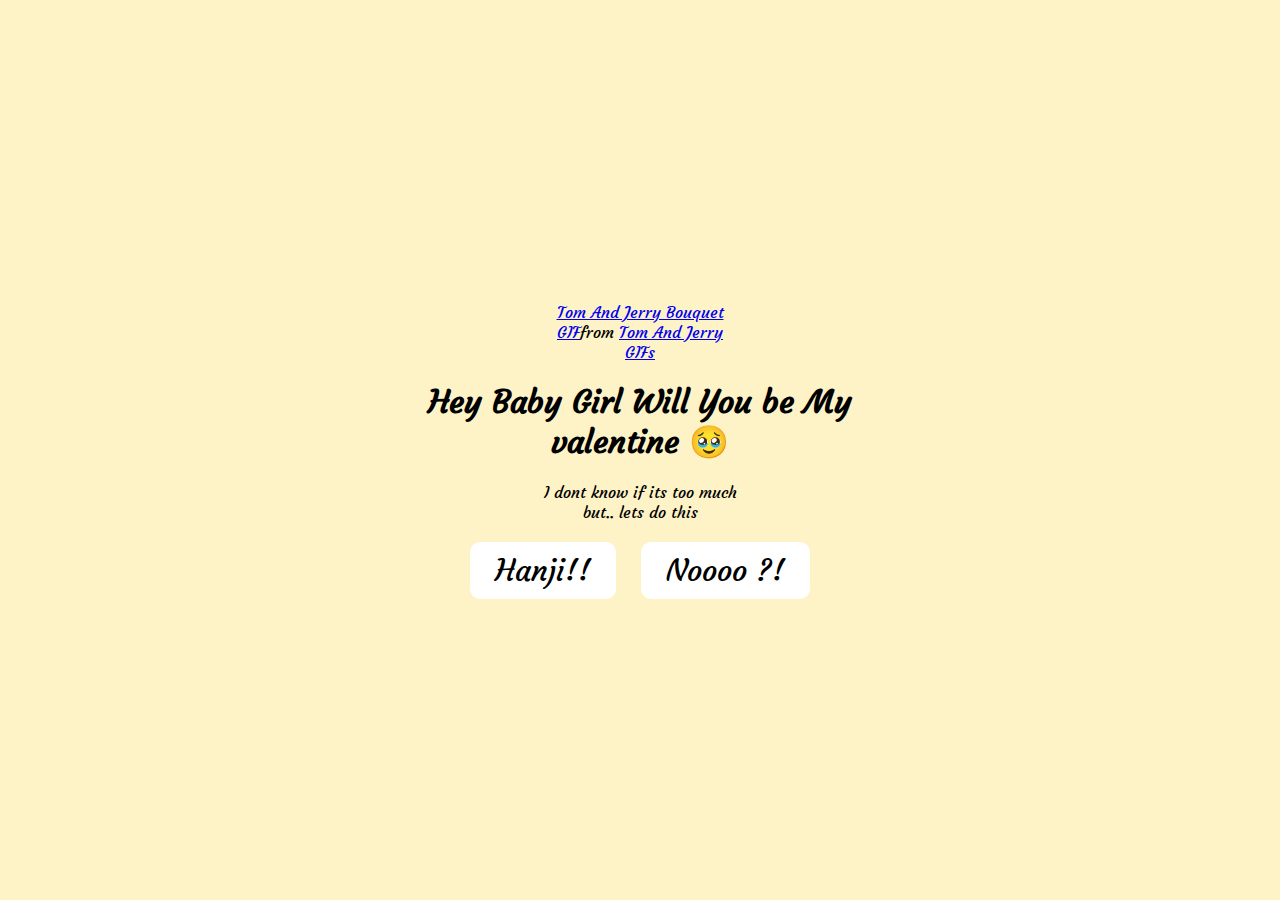
<file: pasandida aurat's project - Copy/Valentine project/index.html>
<!DOCTYPE html>
<html lang="en">

<head>
    <meta charset="UTF-8">
    <meta name="viewport" content="width=device-width, initial-scale=1.0">
    <title>HEHE PROPOSAL</title>
    <link rel="stylesheet" href="style.css">
    <link rel="preconnect" href="https://fonts.googleapis.com">
    <link rel="preconnect" href="https://fonts.gstatic.com" crossorigin>
    <link
        href="https://fonts.googleapis.com/css2?family=Bebas+Neue&family=Courgette&family=Poppins:ital,wght@0,100;0,200;0,300;0,400;0,500;0,600;0,700;0,800;0,900;1,100;1,200;1,300;1,400;1,500;1,600;1,700;1,800;1,900&family=Shadows+Into+Light&display=swap"
        rel="stylesheet">
</head>

<body>
    <div class="container">
        <div class="tenor-gif-embed" data-postid="10694076" data-share-method="host" data-aspect-ratio="1.33758"
            data-width="100%"><a href="https://tenor.com/view/tom-and-jerry-bouquet-gif-10694076">Tom And Jerry Bouquet
                GIF</a>from <a href="https://tenor.com/search/tom+and+jerry-gifs">Tom And Jerry GIFs</a></div>
        <script type="text/javascript" async src="https://tenor.com/embed.js"></script>
        <h1>Hey Baby Girl Will You be My valentine 🥹</h1>
        <p>I dont know if its too much <br>but.. lets do this</p>

        <div class="btn">
            <a href="yes.html">Hanji!!</a>
            <a href="no1.html">Noooo ?!</a>
        </div>
    </div>
</body>

</html>
</file>
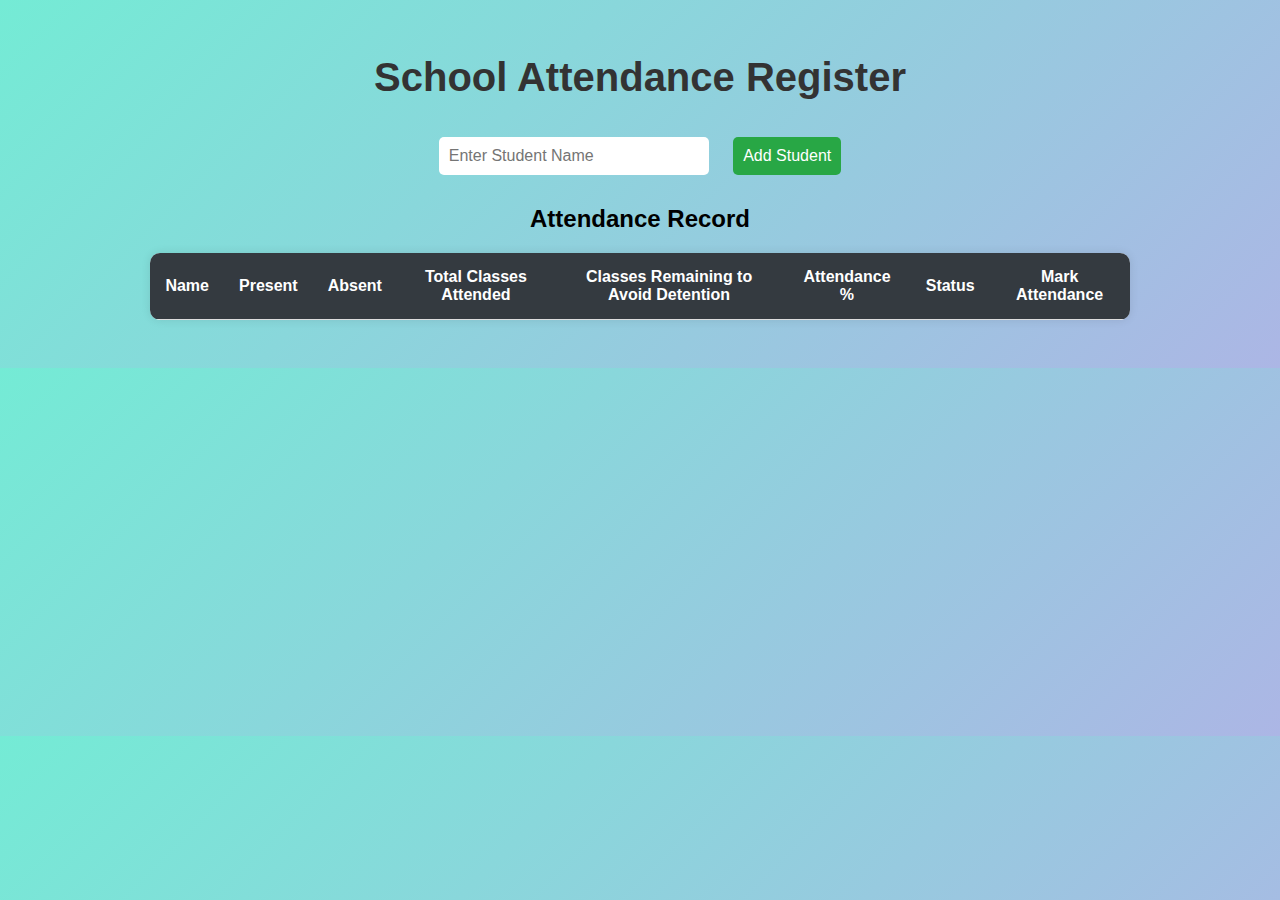
<file: proj/lol.html>
<!DOCTYPE html>
<html lang="en">
<head>
    <meta charset="UTF-8">
    <meta name="viewport" content="width=device-width, initial-scale=1.0">
    <title>School Attendance Register</title>
    <style>
        body {
            font-family: 'Poppins', sans-serif;
            text-align: center;
            background: linear-gradient(135deg, #74ebd5, #acb6e5);
            padding: 20px;
        }
        h1 {
            color: #333;
            font-size: 2.5em;
        }
        input, button {
            padding: 10px;
            margin: 10px;
            border: none;
            border-radius: 5px;
            font-size: 1em;
        }
        input {
            width: 250px;
        }
        button {
            cursor: pointer;
            background-color: #28a745;
            color: white;
            transition: 0.3s;
        }
        button:hover {
            background-color: #218838;
        }
        table {
            width: 80%;
            margin: 20px auto;
            border-collapse: collapse;
            background: white;
            border-radius: 10px;
            overflow: hidden;
            box-shadow: 0 0 10px rgba(0, 0, 0, 0.1);
        }
        th, td {
            padding: 15px;
            border-bottom: 1px solid #ddd;
            text-align: center;
        }
        th {
            background-color: #343a40;
            color: white;
        }
        .present {
            color: green;
            font-weight: bold;
        }
        .absent {
            color: black;
            font-weight: bold;
        }
        .detained {
            color: red;
            font-weight: bold;
        }
        .attendance-buttons button {
            padding: 5px 10px;
            margin: 5px;
            font-size: 1em;
        }
    </style>
</head>
<body>
    <h1>School Attendance Register</h1>
    <input type="text" id="studentName" placeholder="Enter Student Name">
    <button onclick="addStudent()">Add Student</button>
    
    <h2>Attendance Record</h2>
    <table>
        <thead>
            <tr>
                <th>Name</th>
                <th>Present</th>
                <th>Absent</th>
                <th>Total Classes Attended</th>
                <th>Classes Remaining to Avoid Detention</th>
                <th>Attendance %</th>
                <th>Status</th>
                <th>Mark Attendance</th>
            </tr>
        </thead>
        <tbody id="attendanceList"></tbody>
    </table>
    
    <script>
        let students = {};
        const REQUIRED_ATTENDANCE_PERCENTAGE = 70;

        function addStudent() {
            let name = document.getElementById("studentName").value.trim();
            if (name === "") {
                alert("Please enter the student's name");
                return;
            }
            if (!students[name]) {
                students[name] = { present: 0, absent: 0 };
                updateTable();
            } else {
                alert("Student already exists.");
            }
        }

        function markAttendance(name, status) {
            if (!students[name]) return;
            if (status === 'Present') {
                students[name].present++;
            } else {
                students[name].absent++;
            }
            updateTable();
        }

        function updateTable() {
            let table = document.getElementById("attendanceList");
            table.innerHTML = "";
            
            for (let name in students) {
                let totalClasses = students[name].present + students[name].absent;
                let attendancePercentage = totalClasses > 0 ? ((students[name].present / totalClasses) * 100).toFixed(2) : 0;
                let status = attendancePercentage >= REQUIRED_ATTENDANCE_PERCENTAGE ? "Allowed" : "Detained";
                let statusClass = attendancePercentage >= REQUIRED_ATTENDANCE_PERCENTAGE ? "" : "detained";
                let requiredClasses = Math.ceil((totalClasses * REQUIRED_ATTENDANCE_PERCENTAGE) / 100);
                let remainingClasses = Math.max(0, requiredClasses - students[name].present);
                
                let row = `<tr>
                    <td>${name}</td>
                    <td class="present">${students[name].present}</td>
                    <td class="absent">${students[name].absent}</td>
                    <td>${totalClasses}</td>
                    <td>${remainingClasses}</td>
                    <td>${attendancePercentage}%</td>
                    <td class="${statusClass}">${status}</td>
                    <td class="attendance-buttons">
                        <button onclick="markAttendance('${name}', 'Present')">✅</button>
                        <button onclick="markAttendance('${name}', 'Absent')">❌</button>
                    </td>
                </tr>`;
                
                table.innerHTML += row;
            }
        }
    </script>
</body>
</html>
</file>
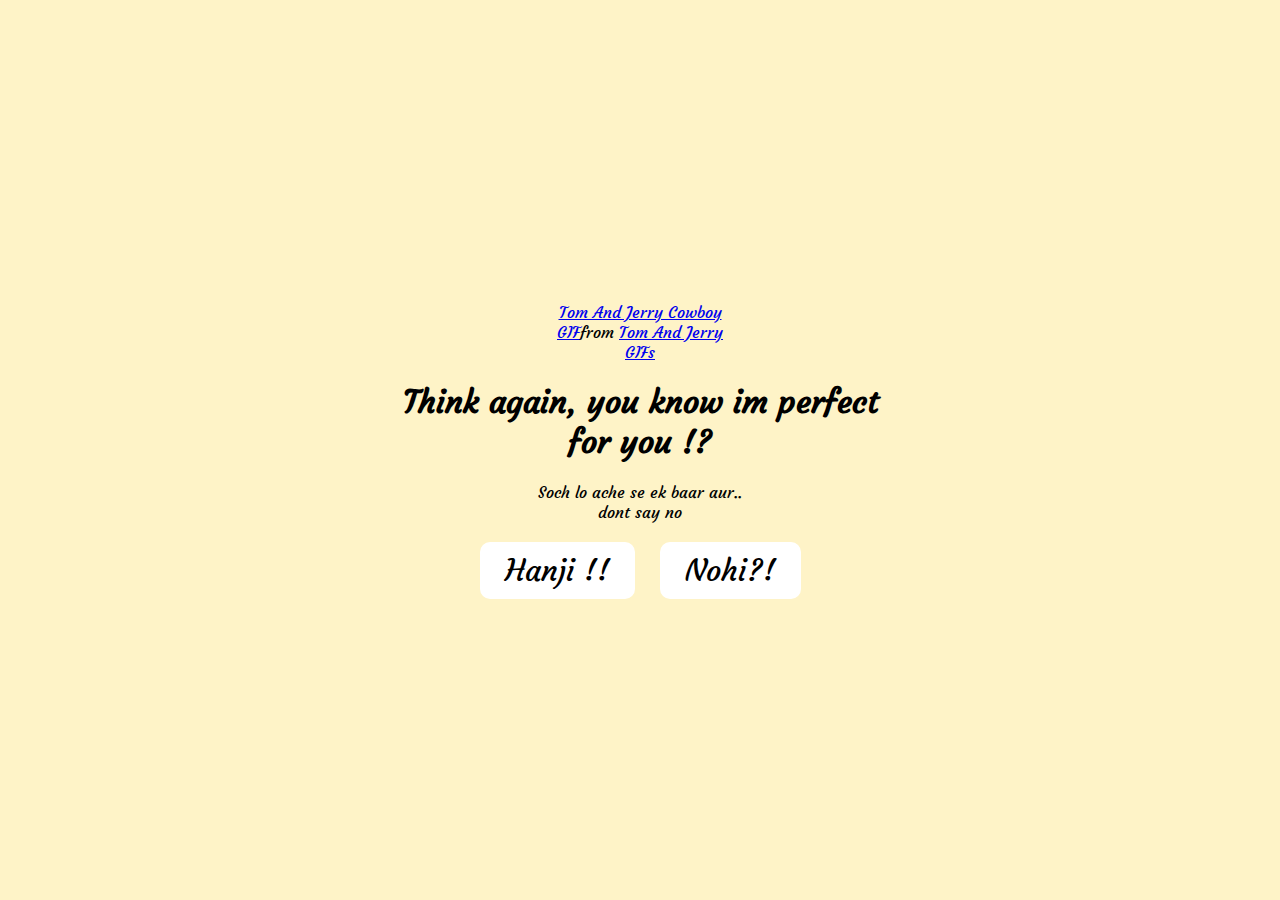
<file: pasandida aurat's project - Copy/Valentine project/no1.html>
<!DOCTYPE html>
<html lang="en">

<head>
    <meta charset="UTF-8">
    <meta name="viewport" content="width=device-width, initial-scale=1.0">
    <title>HEHE PROPOSAL</title>
    <link rel="stylesheet" href="style.css">
    <link rel="preconnect" href="https://fonts.googleapis.com">
    <link rel="preconnect" href="https://fonts.gstatic.com" crossorigin>
    <link
        href="https://fonts.googleapis.com/css2?family=Bebas+Neue&family=Courgette&family=Poppins:ital,wght@0,100;0,200;0,300;0,400;0,500;0,600;0,700;0,800;0,900;1,100;1,200;1,300;1,400;1,500;1,600;1,700;1,800;1,900&family=Shadows+Into+Light&display=swap"
        rel="stylesheet">
</head>

<body>
    <div class="container">
        <div class="tenor-gif-embed" data-postid="15956777" data-share-method="host" data-aspect-ratio="1.33333"
            data-width="100%"><a href="https://tenor.com/view/tom-and-jerry-cowboy-howdy-flirting-gif-15956777">Tom And
                Jerry Cowboy GIF</a>from <a href="https://tenor.com/search/tom+and+jerry-gifs">Tom And Jerry GIFs</a>
        </div>
        <script type="text/javascript" async src="https://tenor.com/embed.js"></script>
        <h1>Think again, you know im perfect for you !?</h1>
        <p>Soch lo ache se ek baar aur.. <br> dont say no</p>

        <div class="btn">
            <a href="yes.html">Hanji !!</a>
            <a href="no2.html">Nohi?!</a>
        </div>
    </div>
</body>

</html>
</file>
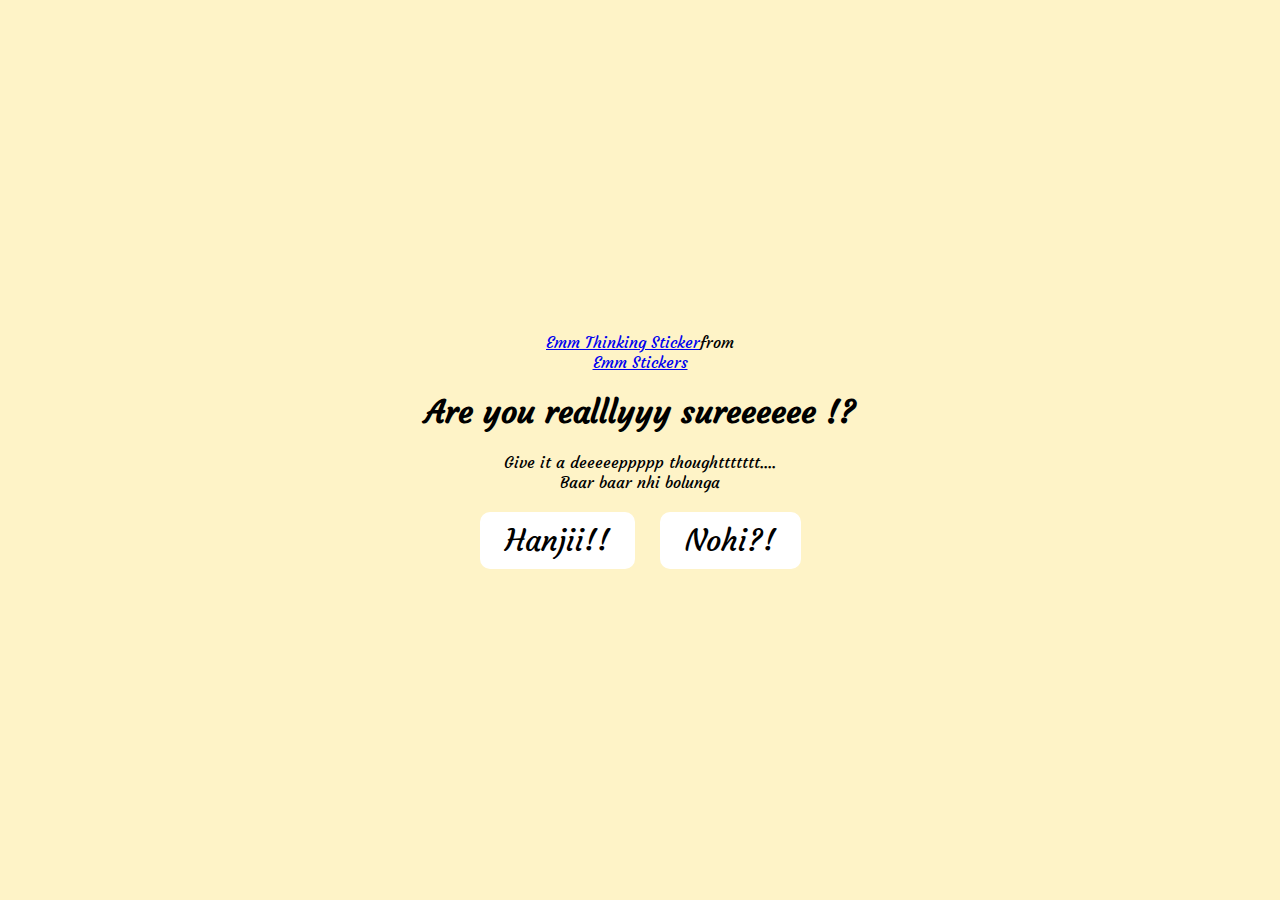
<file: pasandida aurat's project - Copy/Valentine project/no2.html>
<!DOCTYPE html>
<html lang="en">

<head>
    <meta charset="UTF-8">
    <meta name="viewport" content="width=device-width, initial-scale=1.0">
    <title>HEHE PROPOSAL</title>
    <link rel="stylesheet" href="style.css">
    <link rel="preconnect" href="https://fonts.googleapis.com">
    <link rel="preconnect" href="https://fonts.gstatic.com" crossorigin>
    <link
        href="https://fonts.googleapis.com/css2?family=Bebas+Neue&family=Courgette&family=Poppins:ital,wght@0,100;0,200;0,300;0,400;0,500;0,600;0,700;0,800;0,900;1,100;1,200;1,300;1,400;1,500;1,600;1,700;1,800;1,900&family=Shadows+Into+Light&display=swap"
        rel="stylesheet">
</head>

<body>
    <div class="container">
        <div class="tenor-gif-embed" data-postid="25202364" data-share-method="host" data-aspect-ratio="1.06312"
            data-width="100%"><a href="https://tenor.com/view/emm-thinking-cat-girl-gif-25202364">Emm Thinking
                Sticker</a>from <a href="https://tenor.com/search/emm-stickers">Emm Stickers</a></div>
        <script type="text/javascript" async src="https://tenor.com/embed.js"></script>
        <h1>Are you realllyyy sureeeeee !?</h1>
        <p>Give it a deeeeeppppp thoughttttttt.... <br> Baar baar nhi bolunga</p>

        <div class="btn">
            <a href="yes.html">Hanjii!!</a>
            <a href="no3.html">Nohi?!</a>
        </div>
    </div>
</body>

</html>
</file>
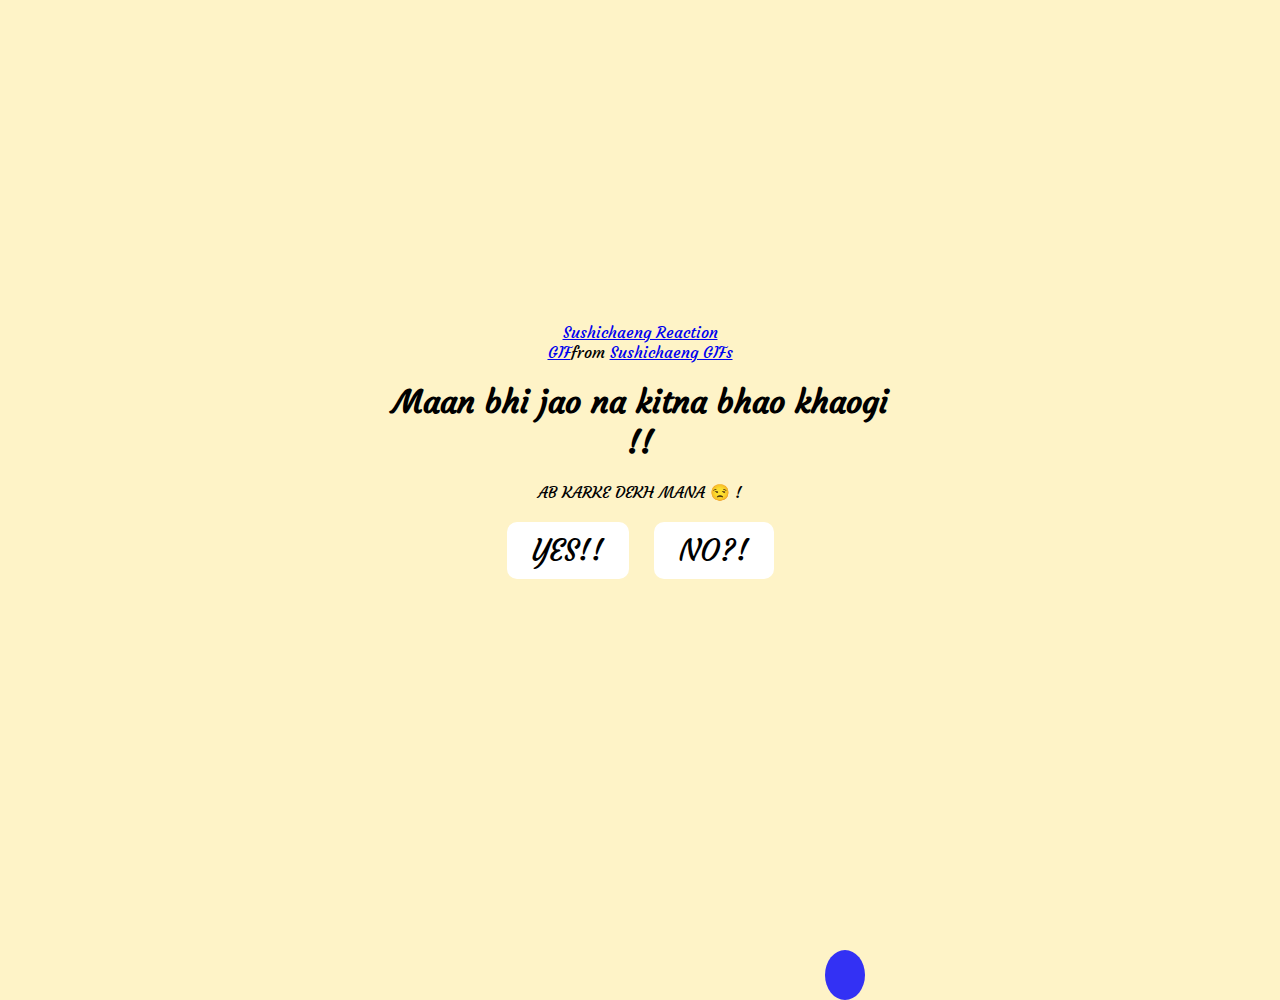
<file: pasandida aurat's project - Copy/Valentine project/no3.html>
<!DOCTYPE html>
<html lang="en">

<head>
    <meta charset="UTF-8">
    <meta name="viewport" content="width=device-width, initial-scale=1.0">
    <title>HEHE PROPOSAL</title>
    <link rel="stylesheet" href="style.css">
    <link rel="preconnect" href="https://fonts.googleapis.com">
    <link rel="preconnect" href="https://fonts.gstatic.com" crossorigin>
    <link
        href="https://fonts.googleapis.com/css2?family=Bebas+Neue&family=Courgette&family=Poppins:ital,wght@0,100;0,200;0,300;0,400;0,500;0,600;0,700;0,800;0,900;1,100;1,200;1,300;1,400;1,500;1,600;1,700;1,800;1,900&family=Shadows+Into+Light&display=swap"
        rel="stylesheet">
</head>

<body>
    <div class="container">
        <div class="tenor-gif-embed" data-postid="20750994" data-share-method="host" data-aspect-ratio="1.24514"
            data-width="100%"><a
                href="https://tenor.com/view/sushichaeng-reaction-meme-cartoon-tom-and-jerry-gif-20750994">Sushichaeng
                Reaction GIF</a>from <a href="https://tenor.com/search/sushichaeng-gifs">Sushichaeng GIFs</a></div>
        <script type="text/javascript" async src="https://tenor.com/embed.js"></script>
        <h1>Maan bhi jao na kitna bhao khaogi !!</h1>
        <p>AB KARKE DEKH MANA 😒
            !</p>

        <div class="btn">
            <a href="yes.html">YES!!</a>
            <a href="#" id="move-random">NO?!</a>
        </div>
    </div>

    <script src="script.js"></script>


    <div class="balloon-container"></div>
<script src="script.js"></script>

</body>

</html>
</file>
<file: pasandida aurat's project - Copy/Valentine project/style.css>
*{
    margin: 0;
    padding: 0;
    box-sizing: border-box;
    font-family: "Courgette", serif;

}

body{
    width: 100%;
    min-height: 100vh;
    display: flex;
    justify-content: center;
    align-items: center;
    background-color: #f5a6d2;
}
.container{
    display: flex;
    flex-direction: column;
    text-align: center;
    align-items: center;
    gap: 20px;
    max-width: 500px;
    margin: 20px;
}

.container .tenor-gif-embed{
    max-width: 200px;

}

.container .btn{
    display: flex;
    gap: 25px;
    font-size: 30px;
    font-weight: 500;
}

.btn a{
    text-decoration: none;
    color: black;
    background-color: white;
    padding: 10px 25px;
    border-radius: 10px;
    box-shadow: 0.5rem 1rem 3rem hsl(0, 0%, 0.3);

}

/* Background for floating balloons and party poppers */
body {
    margin: 0;
    overflow: hidden;
    background-color: #fef3c7;
}

/* Balloon container (absolute position) */
.balloon-container {
    position: absolute;
    width: 100%;
    height: 100vh;
    pointer-events: none;
    z-index: -1;
}

/* Balloons and Poppers */
.balloon, .popper {
    position: absolute;
    bottom: -100px;
    opacity: 0.8;
    animation: floatUp 5s linear infinite;
}

/* Balloon styles */
.balloon {
    width: 40px;
    height: 50px;
    border-radius: 50%;
}

/* Random colors for balloons */
.balloon:nth-child(3n) { background-color: red; }
.balloon:nth-child(3n+1) { background-color: blue; }
.balloon:nth-child(3n+2) { background-color: green; }

/* Party Popper styles */
.popper {
    width: 20px;
    height: 20px;
    border-radius: 50%;
    background-color: gold;
    animation: popUp 2s linear infinite;
}

/* Balloons floating up */
@keyframes floatUp {
    0% {
        transform: translateY(0);
        opacity: 1;
    }
    100% {
        transform: translateY(-100vh);
        opacity: 0;
    }
}

/* Party poppers appearing and disappearing */
@keyframes popUp {
    0% {
        transform: translateY(0);
        opacity: 1;
    }
    100% {
        transform: translateY(-50vh);
        opacity: 0;
    }
}
</file>
